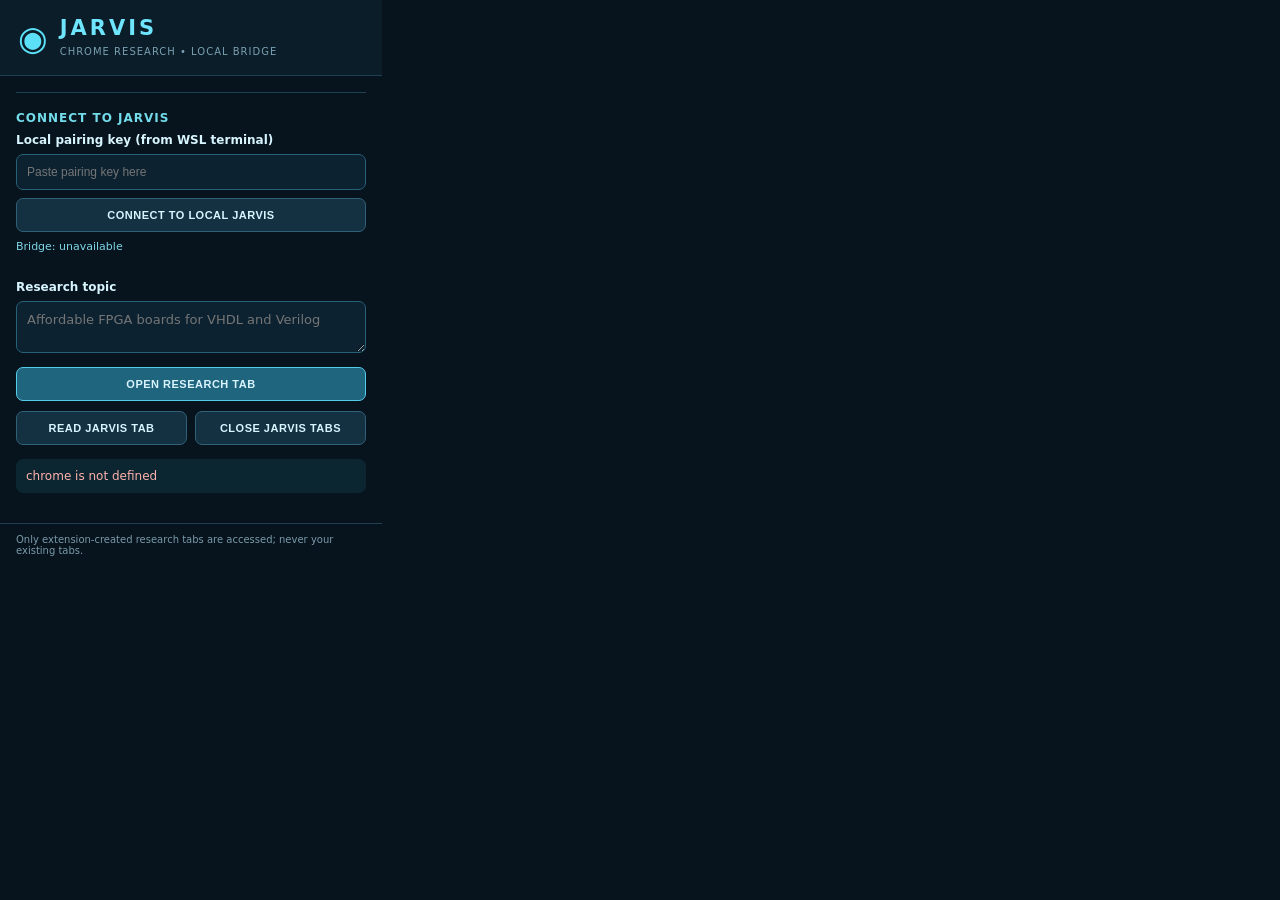
<file: chrome_extension/popup.html>
<!doctype html>
<html lang="en">
<head>
  <meta charset="utf-8">
  <meta name="viewport" content="width=device-width,initial-scale=1">
  <title>JARVIS Research Tabs</title>
  <link rel="stylesheet" href="popup.css">
</head>
<body>
  <header><span class="symbol">◉</span><div><h1>JARVIS</h1><small>CHROME RESEARCH • LOCAL BRIDGE</small></div></header>
  <main>
    <section class="pairing">
      <h2>CONNECT TO JARVIS</h2>
      <label for="bridge-key">Local pairing key (from WSL terminal)</label>
      <input id="bridge-key" type="password" autocomplete="off" placeholder="Paste pairing key here">
      <button id="pair">CONNECT TO LOCAL JARVIS</button>
      <div id="bridge-status">Bridge: not paired</div>
    </section>
    <label for="query">Research topic</label>
    <textarea id="query" rows="2" placeholder="Affordable FPGA boards for VHDL and Verilog"></textarea>
    <button class="primary" id="search">OPEN RESEARCH TAB</button>
    <div class="buttons">
      <button id="read">READ JARVIS TAB</button>
      <button id="close">CLOSE JARVIS TABS</button>
    </div>
    <div id="status" role="status" aria-live="polite">Ready to create a research tab.</div>
    <section id="page" hidden>
      <h2>Last page read</h2>
      <div id="title" class="page-title"></div>
      <div id="url" class="url"></div>
      <pre id="preview"></pre>
      <button id="copy">COPY PAGE TEXT</button>
      <div id="links-heading" hidden>
        <h2>Links on this page</h2>
        <small>Click a link to open it in another JARVIS tab.</small>
      </div>
      <div id="links"></div>
    </section>
  </main>
  <footer>Only extension-created research tabs are accessed; never your existing tabs.</footer>
  <script src="popup.js"></script>
</body>
</html>
</file>
<file: chrome_extension/popup.css>
:root { color-scheme: dark; font-family: system-ui, Segoe UI, Arial, sans-serif; }
* { box-sizing: border-box; }
body { width: 382px; margin: 0; background: #07131d; color: #d7f5ff; }
header { padding: 16px 18px; border-bottom: 1px solid #1f4050; display: flex; align-items: center; gap: 12px; background: #0b1d28; }
h1 { font-size: 21px; letter-spacing: 3px; margin: 0; color: #6ee5fc; }
small { color: #79a0b2; font-size: 10px; letter-spacing: 1px; }
.symbol { font-size: 34px; color: #5be0f8; }
main { padding: 16px; }
label { font-size: 12px; font-weight: 650; display: block; margin-bottom: 7px; }
textarea { width: 100%; resize: vertical; background: #0c2230; border: 1px solid #276177; border-radius: 7px; color: #effcff; padding: 10px; font: 13px system-ui; }
button { border: 1px solid #316179; border-radius: 7px; padding: 10px 12px; background: #143142; color: #d8f4ff; font-size: 11px; font-weight: 750; letter-spacing: .5px; cursor: pointer; }
button:hover:not(:disabled) { background: #1b475a; }
button:disabled { opacity: .5; cursor: progress; }
button.primary { margin-top: 10px; width: 100%; background: #1f657d; border-color: #54cbe7; }
.buttons { display: flex; margin-top: 10px; gap: 8px; }
.buttons button { flex: 1; }
#status { color: #acd1df; background: #0b2531; padding: 10px; border-radius: 7px; margin: 14px 0; font-size: 12px; overflow-wrap: anywhere; }
#status.error { color: #ffb2ac; }
section { border-top: 1px solid #1c4153; padding-top: 10px; }
h2 { font-size: 12px; margin: 8px 0; text-transform: uppercase; letter-spacing: 1px; color: #72dceb; }
.page-title { font-size: 13px; font-weight: 700; }
.url { color: #73adcb; overflow-wrap: anywhere; margin: 5px 0; font-size: 11px; }
pre { white-space: pre-wrap; overflow-wrap: anywhere; max-height: 160px; overflow: auto; color: #cadfe7; padding: 8px; border-radius: 6px; background: #0b1d27; font: 11px/1.45 ui-monospace, Consolas, monospace; }
#links { display: grid; gap: 5px; margin-top: 8px; max-height: 180px; overflow: auto; }
#links button { text-align: left; font-size: 11px; letter-spacing: 0; line-height: 1.3; }
#copy { width: 100%; }
footer { color: #7a9baa; border-top: 1px solid #1f4050; padding: 10px 16px; font-size: 10px; }

.pairing { margin-bottom: 14px; padding-bottom: 13px; }
.pairing input { width: 100%; border: 1px solid #276177; padding: 10px; color: #effcff; background: #0c2230; border-radius: 7px; font-size: 12px; }
.pairing button { margin-top: 8px; width: 100%; }
#bridge-status { font-size: 11px; margin-top: 8px; color: #7fd7e6; }
</file>
